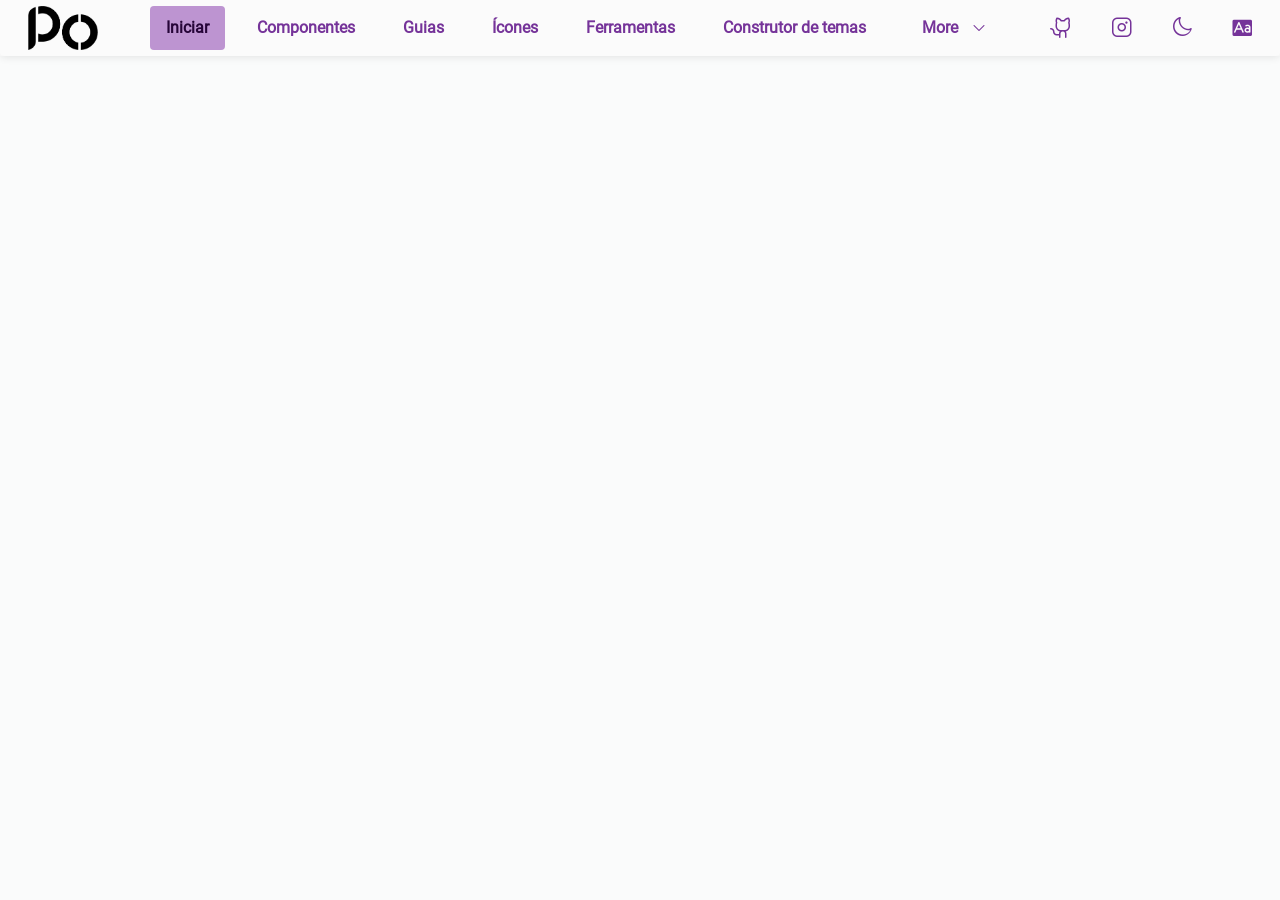
<file: index.html>
<!doctype html>
<html lang="en" data-beasties-container>
  <head>
    <meta charset="utf-8">
    <title>PO UI</title>
    <base href="https://luiz-s-vasconcellos.github.io/po-ui-portal-http-intercept-update/">

    <meta name="viewport" content="width=device-width, initial-scale=1">
    <link rel="icon" type="image/x-icon" href="favicon.ico">
    <link rel="stylesheet" href="https://use.fontawesome.com/releases/v5.3.1/css/all.css" integrity="sha384-mzrmE5qonljUremFsqc01SB46JvROS7bZs3IO2EmfFsd15uHvIt+Y8vEf7N7fWAU" crossorigin="anonymous">

    <!-- Global site tag (gtag.js) - Google Analytics -->
    <script async src="https://www.googletagmanager.com/gtag/js?id=UA-163592264-1"></script>
    <script>
      window.dataLayer = window.dataLayer || [];
      function gtag() {
        dataLayer.push(arguments);
      }
      gtag('js', new Date());

      gtag('config', 'UA-163592264-1');
    </script>

    <!-- HOTJAR -->

    <!-- CSS SPLASH -->
    <style type="text/css">
      body {
        font-family: Arial, Helvetica, sans-serif;
      }
      .home-loading {
        width: 100%;
        height: 100%;
        background-color: #2c3739;
        color: white;
      }
      .home-loading > div {
        text-align: center;
        position: absolute;
        top: 50%;
        left: 50%;
        -webkit-transform: translate(-50%, -50%);
        transform: translate(-50%, -50%);
      }
      .loading .ellipsis-loader {
        -webkit-animation: 1.7s infinite ellipsis-loader;
        animation: 1.7s infinite ellipsis-loader;
        display: inline-block;
        height: 8px;
        overflow: hidden;
        position: relative;
        width: 300px;
      }
      .loading .ellipsis-loader--lighter .ellipsis-loader__dot {
        background: #fff;
      }
      .loading .ellipsis-loader__dot {
        -webkit-animation: 1.7s infinite ellipsis-loader__dot;
        animation: 1.7s infinite ellipsis-loader__dot;
        background: #4a4a4a;
        border-radius: 50%;
        float: left;
        height: 8px;
        position: absolute;
        width: 8px;
      }
      .loading .ellipsis-loader__dot:nth-child(1) {
        -webkit-animation-delay: 0.11333s;
        animation-delay: 0.11333s;
        left: -13px;
      }
      .loading .ellipsis-loader__dot:nth-child(2) {
        -webkit-animation-delay: 0.22667s;
        animation-delay: 0.22667s;
        left: -26px;
      }
      .loading .ellipsis-loader__dot:nth-child(3) {
        -webkit-animation-delay: 0.34s;
        animation-delay: 0.34s;
        left: -39px;
      }
      .loading .ellipsis-loader__dot:nth-child(4) {
        -webkit-animation-delay: 0.45333s;
        animation-delay: 0.45333s;
        left: -52px;
      }
      .loading .ellipsis-loader__dot:nth-child(5) {
        -webkit-animation-delay: 0.56667s;
        animation-delay: 0.56667s;
        left: -65px;
      }
      @-webkit-keyframes ellipsis-loader {
        0%,
        25% {
          -webkit-transform: translateX(0);
          transform: translateX(0);
        }
        100% {
          -webkit-transform: translate(25px);
          transform: translate(25px);
        }
      }
      @keyframes ellipsis-loader {
        0%,
        25% {
          -webkit-transform: translateX(0);
          transform: translateX(0);
        }
        100% {
          -webkit-transform: translate(25px);
          transform: translate(25px);
        }
      }
      @-webkit-keyframes ellipsis-loader__dot {
        0% {
          -webkit-animation-timing-function: cubic-bezier(0.23, 1, 0.32, 1);
          animation-timing-function: cubic-bezier(0.23, 1, 0.32, 1);
          -webkit-transform: translateX(0);
          transform: translateX(0);
        }
        55% {
          -webkit-animation-timing-function: cubic-bezier(0.785, 0.135, 0.15, 0.86);
          animation-timing-function: cubic-bezier(0.785, 0.135, 0.15, 0.86);
          opacity: 1;
          -webkit-transform: translateX(165px);
          transform: translateX(165px);
        }
        100%,
        75% {
          -webkit-transform: translateX(390px);
          transform: translateX(390px);
        }
        90% {
          opacity: 0.2;
        }
      }
      @keyframes ellipsis-loader__dot {
        0% {
          -webkit-animation-timing-function: cubic-bezier(0.23, 1, 0.32, 1);
          animation-timing-function: cubic-bezier(0.23, 1, 0.32, 1);
          -webkit-transform: translateX(0);
          transform: translateX(0);
        }
        55% {
          -webkit-animation-timing-function: cubic-bezier(0.785, 0.135, 0.15, 0.86);
          animation-timing-function: cubic-bezier(0.785, 0.135, 0.15, 0.86);
          opacity: 1;
          -webkit-transform: translateX(165px);
          transform: translateX(165px);
        }
        100%,
        75% {
          -webkit-transform: translateX(390px);
          transform: translateX(390px);
        }
        90% {
          opacity: 0.2;
        }
      }
    </style>

    <script src="./assets/js/highlight.min.js"></script>

    <script>
      hljs.initHighlightingOnLoad();
    </script>
  <style>:root{--gridSystemSmMaxWidth:480px;--gridSystemMdMinWidth:481px;--gridSystemMdMaxWidth:960px;--gridSystemLgMinWidth:961px;--gridSystemLgMaxWidth:1366px;--gridSystemXlMinWidth:1367px;--gridSystemPullMaxWidth:480px;--gidSystemOffsetMaxWidth:480px;--border-radius-none:none;--border-radius-sm:2px;--border-radius-md:4px;--border-radius-lg:8px;--border-radius-pill:400px;--border-width-none:none;--border-width-sm:1px;--border-width-md:2px;--border-width-lg:4px;--border-width-xl:8px;--color-feedback-info-lightest:#e3e9f7;--color-feedback-info-lighter:#b0c1e8;--color-feedback-info-light:#7996d7;--color-feedback-info-base:#23489f;--color-feedback-info-dark:#173782;--color-feedback-info-darker:#0f2557;--color-feedback-info-darkest:#081536;--color-feedback-negative-lightest:#f6e6e5;--color-feedback-negative-lighter:#e3aeab;--color-feedback-negative-light:#d58581;--color-feedback-negative-base:#be3e37;--color-feedback-negative-dark:#9b2d27;--color-feedback-negative-darker:#72211d;--color-feedback-negative-darkest:#4a1512;--color-feedback-positive-lightest:#def7ed;--color-feedback-positive-lighter:#7ecead;--color-feedback-positive-light:#41b483;--color-feedback-positive-base:#107048;--color-feedback-positive-dark:#0f5236;--color-feedback-positive-darker:#083a25;--color-feedback-positive-darkest:#002415;--color-feedback-warning-lightest:#fcf6e3;--color-feedback-warning-lighter:#f7dd97;--color-feedback-warning-light:#f1cd6a;--color-feedback-warning-base:#efba2a;--color-feedback-warning-dark:#d8a20e;--color-feedback-warning-darker:#705200;--color-feedback-warning-darkest:#473400;--color-caption-categorical-01:#004cff;--color-caption-categorical-02:#c25534;--color-caption-categorical-03:#792cc7;--color-caption-categorical-04:#008768;--color-caption-categorical-05:#d62793;--color-caption-categorical-06:#d44317;--color-caption-categorical-07:#4779a8;--color-caption-categorical-08:#ad6207;--color-caption-categorical-overlay-01:#739cfd;--color-caption-categorical-overlay-02:#f6b5a1;--color-caption-categorical-overlay-03:#c6a8e6;--color-caption-categorical-overlay-04:#69cab8;--color-caption-categorical-overlay-05:#f3afd9;--color-caption-categorical-overlay-06:#fca58b;--color-caption-categorical-overlay-07:#99bfe3;--color-caption-categorical-overlay-08:#e8b16e;--shadow-none:0 0 0 var(--color-neutral-light-00);--shadow-sm:0 1px 4px 0 color-mix(in srgb,var(--color-neutral-dark-95) 10%,rgba(0,0,0,0)),0 0 3px 0 color-mix(in srgb,var(--color-neutral-dark-95) 10%,rgba(0,0,0,0));--shadow-md:0 4px 8px 0 color-mix(in srgb,var(--color-neutral-dark-95) 10%,rgba(0,0,0,0)),0 0 3px 0 color-mix(in srgb,var(--color-neutral-dark-95) 10%,rgba(0,0,0,0));--shadow-lg:0 6px 12px 0 color-mix(in srgb,var(--color-neutral-dark-95) 10%,rgba(0,0,0,0)),0 0 3px 0 color-mix(in srgb,var(--color-neutral-dark-95) 10%,rgba(0,0,0,0));--shadow-xl:0 16px 24px 0 color-mix(in srgb,var(--color-neutral-dark-95) 10%,rgba(0,0,0,0)),0 0 3px 0 color-mix(in srgb,var(--color-neutral-dark-95) 10%,rgba(0,0,0,0));--spacing-xs:.5rem;--spacing-sm:1rem;--spacing-md:1.5rem;--spacing-lg:2rem;--spacing-xl:2.5rem;--spacing-2xl:3rem;--spacing-3xl:3.5rem;--spacing-4xl:4rem;--spacing-squish-2xs:2px 4px;--spacing-squish-xs:4px 8px;--spacing-squish-sm:6px 12px;--spacing-squish-md:8px 16px;--spacing-squish-lg:12px 24px;--spacing-squish-xl:16px 24px;--spacing-squish-2xl:24px 40px;--spacing-squish-3xl:32px 48px;--letter-spacing-1:.015em;--letter-spacing-2:.025em;--letter-spacing-3:.05em;--letter-spacing-4:.075em;--letter-spacing-5:.1em;--letter-spacing-auto:auto;--letter-spacing-neg-1:-.015em;--letter-spacing-neg-2:-.025em;--letter-spacing-neg-3:-.05em;--letter-spacing-neg-4:-.075em;--letter-spacing-neg-5:-.1em;--line-height-auto:auto;--line-height-none:100%;--line-height-3xs:110%;--line-height-2xs:120%;--line-height-xs:130%;--line-height-sm:140%;--line-height-md:150%;--line-height-lg:160%;--line-height-xl:170%;--line-height-2xl:180%;--line-height-3xl:190%;--line-height-4xl:200%;--focus-aaa:4px;--focus-aa:2px;--font-size-xs:.75rem;--font-size-sm:.875rem;--font-size-default:1rem;--font-size-md:1.25rem;--font-size-lg:1.5rem;--font-size-xl:2rem;--font-size-2xl:2.5rem;--font-size-3xl:3rem;--font-weight-normal:400;--font-weight-semibold:600;--font-weight-bold:700;--duration-extra-fast:70ms;--duration-fast:.11s;--duration-normal:.15s;--duration-moderate:.24s;--duration-slow:.4s;--duration-extra-slow:.7s;--target-size-aaa:2.75rem;--target-size-aa:2rem;--timing-standart:Cubic-Bezier(.35,0,.1,1);--timing-entering:Cubic-Bezier(.3,0,1,.8);--timing-exiting:Cubic-Bezier(.1,0,0,1);--timing-continuous:Cubic-Bezier(0,0,0,0);--motion-effect-fadein:opacity 0 1,transition-property all,transition-duration var(--duration-fast),transition-timing-function var(--timing-standard);--motion-effect-fadeout:opacity 1 0,transition-property all,transition-duration var(--duration-fast),transition-timing-function var(--timing-standard);--motion-effect-slide:transform translateX(1em),transition-property all,transition-duration var(--duration-normal),transition-timing-function var(--timing-standard);--motion-effect-slide-fade:opacity 0 1,transform translateX(1em),transition-property all,transition-duration var(--duration-fast),transition-timing-function var(--timing-standard);--motion-effect-scale:transform-origin center center,transform scale(.5),transition-property all,transition-duration var(--duration-fast),transition-timing-function var(--timing-standard);--motion-effect-scale-fade:transform-origin start end,transform-origin start end,transition-property all,transition-duration var(--duration-fast),transition-timing-function var(--timing-standard);--motion-effect-scale-fade:transform-origin start end,transform scale(.5,1),transition-property all,transition-duration var(--duration-fast),transition-timing-function var(--timing-standard);--motion-effect-fill:background-size 100% 100%,transition-property all,transition-duration var(--duration-fast),transition-timing-function var(--timing-standard);--motion-effect-color:transition-property all,transition-duration var(--duration-fast),transition-timing-function var(--timing-standard);--motion-effect-expand:opacity 0 1,transform-origin top center,transform scale(.5,1),transition-property all,transition-duration var(--duration-fast),transition-timing-function var(--timing-standard)}:root{--color-wrapper-menu-panel-color-background:var(--color-neutral-light-00);--color-overlay-background-color-overlay:var(--color-secondary-dark-60-alpha-70);--color-hr-border-top:var(--color-neutral-light-10);--outline-width:var(--border-width-lg);--outline-width-focus-visible:var(--border-width-lg)}:root{--color-brand-01-lightest:#f2eaf6;--color-brand-01-lighter:#d9c2e5;--color-brand-01-light:#bd94d1;--color-brand-01-base:#753399;--color-brand-01-dark:#5b1c7d;--color-brand-01-darker:#400e58;--color-brand-01-darkest:#260538;--color-brand-02-base:#b92f72;--color-brand-03-base:#ffd464;--color-neutral-dark-70:#4a5c60;--color-neutral-dark-80:#2c3739;--color-neutral-dark-90:#1d2426;--color-neutral-dark-95:#0b0e0e;--color-neutral-light-10:#eceeee;--color-neutral-light-20:#dadedf;--color-neutral-light-30:#b6bdbf;--color-neutral-light-00:#fff;--color-neutral-light-05:#fbfbfb;--color-neutral-mid-40:#9da7a9;--color-neutral-mid-60:#6e7c7f}:root{--color-action-default:var(--color-brand-01-base);--color-action-hover:var(--color-brand-01-dark);--color-action-pressed:var(--color-brand-01-darker);--color-action-disabled:var(--color-neutral-light-30);--color-action-focus:var(--color-brand-01-darkest);--font-size-default-normal:14px;--font-family-default-bold:var(--font-family-bold)}:root{--categorical-01:var(--color-caption-categorical-01);--categorical-02:var(--color-caption-categorical-02);--categorical-03:var(--color-caption-categorical-03);--categorical-04:var(--color-caption-categorical-04);--categorical-05:var(--color-caption-categorical-05);--categorical-06:var(--color-caption-categorical-06);--categorical-07:var(--color-caption-categorical-07);--categorical-08:var(--color-caption-categorical-08);--categorical-overlay-01:var(--color-caption-categorical-overlay-01);--categorical-overlay-02:var(--color-caption-categorical-overlay-02);--categorical-overlay-03:var(--color-caption-categorical-overlay-03);--categorical-overlay-04:var(--color-caption-categorical-overlay-04);--categorical-overlay-05:var(--color-caption-categorical-overlay-05);--categorical-overlay-06:var(--color-caption-categorical-overlay-06);--categorical-overlay-07:var(--color-caption-categorical-overlay-07);--categorical-overlay-08:var(--color-caption-categorical-overlay-08)}:root{--color-primary-light-95:#fcf6f9;--color-primary-light-80:#f5dbe8;--color-primary-alpha-50:rgba(201,53,125,.5);--color-primary-dark-20:#9d2c67;--color-primary-dark-40:#8b255a;--color-secondary-dark-60-alpha-70:rgba(59,28,74,.7);--color-secondary-dark-60:#3b1c4a;--color-tertiary-light-90:#fffaef;--color-tertiary-dark-5:#f4d069;--color-tertiary-dark-40:#d2b25a;--color-tertiary-dark-60:#ac9249;--color-white-alpha-30:hsla(0,0%,100%,.3);--color-neutral-alpha-45:rgba(74,92,96,.45);--color-black-alpha-10:rgba(0,0,0,.1);--color-black-alpha-15:rgba(0,0,0,.15);--color-black-alpha-30:rgba(0,0,0,.3);--color-black:#000;--color-success-default:#00b28e;--color-warning-default:#ea9b3e;--color-danger-dark-20:#9e3933;--color-transparent:rgba(0,0,0,0);--color-01:#0c9abe;--color-02:#2c85c8;--color-03:#2c43c8;--color-04:#5843c8;--color-05:#ab43c8;--color-06:#ab4391;--color-07:#c64840;--color-08:#ea9b3e;--color-09:#abc249;--color-10:#56b96b;--color-11:#00b28e;--color-12:#06a6a5;--font-family-theme:Roboto;--font-family-theme-bold:Roboto-Bold;--font-family-theme-extra-light:Roboto-Condensed-Light;--font-family-heading:Roboto;--font-family-code:Monospace;--font-weight-extra-light:200;--text-transform-normal:normal;--text-transform-uppercase:uppercase}@font-face{font-family:Roboto;src:url("./media/Roboto-Regular-7OAIQAAR.ttf");font-weight:400;font-style:normal}@font-face{font-family:Roboto-Condensed-Light;src:url("./media/Roboto-Light-7XKLB75K.ttf");font-weight:300;font-style:normal;font-stretch:condensed}@font-face{font-family:Roboto-Bold;src:url("./media/Roboto-Bold-LEYRQPLJ.ttf");font-weight:700;font-style:normal}:root{--color-avatar-background-color-avatar:var(--color-neutral-dark-70)}:root{--color-badge-color:var(--color-neutral-light-00)}:root{--color-calendar-background-color:var(--color-neutral-light-00);--color-calendar-arrow:var(--color-brand-02-base);--color-calendar-title:var(--color-brand-02-base);--color-calender-color-content-label:var(--color-neutral-mid-40);--color-calendar-background-color-box-background-normal:var(--color-transparent);--color-calendar-background-color-box-background-hover:var(--color-neutral-light-20);--color-calendar-background-color-box-background-disabled:var(--color-neutral-light-30);--color-calendar-background-color-box-background-active:var(--color-brand-03-base);--color-calendar-background-color-mobile-overlay:var(--color-secondary-dark-60-alpha-70);--color-calendar-text-box-background-active:var(--color-neutral-dark-90);--color-calendar-background-color-box-background-selected:var(--color-brand-03-base);--color-calendar-background-color-box-background-range:var(--color-primary-light-80);--color-calendar-background-color-box-background-today-hover:var(--color-neutral-light-20);--color-calendar-background-color-border-today:var(--color-brand-02-base);--color-calendar-color-box-foreground:var(--color-neutral-dark-70);--color-calendar-color-box-foreground-selected:var(--color-neutral-dark-90);--color-calendar-color-box-foreground-pressed:var(--color-neutral-dark-90);--color-calendar-color-box-foreground-range:var(--color-brand-02-base);--color-calendar-color-box-foreground-today:var(--color-brand-02-base);--color-calendar-color-box-foreground-disabled:var(--color-neutral-light-20);--color-chart-background-color:var(--color-neutral-light-00);--color-chart-axis-stroke:var(--color-neutral-light-20);--color-chart-legend-text:var(--color-neutral-dark-70);--color-chart-axis-label-text:var(--color-neutral-dark-90)}:root{--color-checkbox-group-border-input-invalid:var(--color-feedback-negative-base)}:root{--color-datepicker-range-background-color-disabled:var(--color-neutral-light-20);--color-datepicker-range-border-text:var(--color-neutral-light-30);--color-datepicker-range-border-text-error:var(--color-feedback-negative-base);--color-datepicker-range-color-disabled:var(--color-neutral-light-30);--color-datepicker-range-color-focused:var(--color-action-default);--color-datepicker-range-color-text-error:var(--color-feedback-negative-base)}:root{--color-disclaimer-group-background-color:var(--color-neutral-light-00);--color-disclaimer-group-border-color:var(--color-neutral-light-10);--color-disclaimer-group-font-title:var(--color-neutral-dark-70)}:root{--color-gauge-base-color:var(--color-neutral-light-20);--color-gauge-description-text-color:var(--color-neutral-dark-70);--color-info-color-text-label:var(--color-neutral-dark-90);--color-info-color-text-value:var(--color-neutral-dark-90);--color-info-color-link:var(--color-brand-02-base);--color-info-color-link-hover:var(--color-primary-dark-20);--color-info-color-link-pressed:var(--color-primary-dark-40)}:root{--color-list-view-background-color:var(--color-neutral-light-00);--color-list-view-border:var(--color-neutral-light-10);--color-list-view-color-primary:var(--color-brand-02-base);--color-list-view-color-primary-hover:var(--color-primary-dark-20);--color-list-view-color-select-all-label:var(--color-neutral-dark-70)}:root{--color-loading-icon-color-neutral:var(--color-neutral-light-20);--color-lookup-advanced-search-link-color-text:var(--color-brand-02-base)}:root{--color-menu-panel-background-color-item-hover:var(--color-black-alpha-15);--color-menu-panel-background-color-item-selected:var(--color-neutral-light-20);--color-menu-panel-background-color-menu:var(--color-neutral-light-00);--color-menu-panel-border-top-logo:var(--color-neutral-light-20);--color-menu-panel-color-menu-item-text:var(--color-brand-02-base);--color-menu-panel-color-menu-item-selected:var(--color-neutral-dark-90)}:root{--color-modal-password-recovery-link-color:var(--color-brand-02-base);--color-modal-password-recovery-link-color-hover:var(--color-primary-dark-20);--color-modal-password-recovery-text-color:var(--color-neutral-dark-70)}:root{--color-navbar-color:var(--color-neutral-light-00);--color-navbar-action-color-content:var(--color-brand-02-base);--color-navbar-action-popup-color-content:var(--color-navbar-action-color-content);--color-navbar-item-color:var(--color-brand-02-base);--color-navbar-item-color-selected:var(--color-neutral-dark-70);--color-navbar-item-color-shadow-selected:var(--color-feedback-negative-light);--color-navbar-item-navigation-color-icon:var(--color-brand-02-base);--color-navbar-item-navigation-color-icon-disabled:var(--color-neutral-light-20)}:root{--color-page-background-color-page:var(--color-neutral-light-00);--color-page-background-select-item-border-color:var(--color-neutral-light-10);--color-page-blocked-user-link-color:var(--color-brand-02-base);--color-page-blocked-user-link-color-hover:var(--color-primary-dark-20);--color-page-blocked-user-text-color:var(--color-neutral-dark-70);--color-page--blocked-user-background-color:var(--color-neutral-light-05);--color-page-change-password-background-color-buttons:var(--color-neutral-light-05);--color-page-change-password-background-color-container:var(--color-neutral-light-00);--color-page-change-password-background-color-secondary-logo:var(--color-neutral-light-05);--color-page-change-password-color-link:var(--color-brand-02-base);--color-page-change-password-color-text:var(--color-neutral-dark-70);--color-page-change-password-color-required:var(--color-neutral-dark-70);--color-page-change-password-color-required-ok:var(--color-success-default);--color-page-change-password-color-required-minus:var(--color-black-alpha-30);--color-page-change-password-color-required-text:var(--color-secondary-dark-60-alpha-70);--color-page-content-background-color-scrollbar:var(--color-brand-02-base);--color-page-list-color-link-text:var(--color-brand-02-base);--color-page-login-header-product-name-color:var(--color-neutral-dark-70);--color-page-login-header-welcome-color:var(--color-action-default);--color-page-login-background-color:var(--color-neutral-light-05);--color-page-login-background-highlight-image:var(--color-neutral-light-10);--color-page-login-highlight-text-color:var(--color-neutral-light-00);--color-page-login-link-color:var(--color-brand-02-base);--color-page-login-link-hover-color:var(--color-primary-dark-20);--color-page-login-popover-color-attempts:var(--color-brand-02-base);--color-page-login-popover-color-title:var(--color-brand-03-base);--color-page-login-support-background-color:var(--color-neutral-light-00);--color-page-login-support-color:var(--color-brand-02-base)}:root{--transition-duration:var(--duration-extra-fast);--transition-timing:var(--duration-extra-slow) var(--timing-standart)}:root{--color-page-slide-close-button-color:var(--color-brand-02-base);--color-page-slide-body-text-color:var(--color-neutral-dark-90);--color-popover-background-color:var(--color-neutral-light-00);--color-popover-background-color-arrow:var(--color-neutral-light-00);--color-popover-background-color-scrollbar:var(--color-brand-02-base);--color-popover-color-text-title:var(--color-neutral-dark-70)}:root{--color-rich-text-background-color-scrollbar:var(--color-primary-alpha-50);--color-rich-text-body-background-color:var(--color-neutral-light-05);--color-rich-text-body-border-error:var(--color-feedback-negative-base);--color-rich-text-body-text-error:var(--color-feedback-negative-base);--color-rich-text-body-text-link:var(--color-brand-02-base);--color-rich-text-body-text-link-hover:var(--color-primary-dark-20);--color-rich-text-body-text-selected-color:var(--color-primary-light-80);--color-rich-text-placeholder-color:var(--color-neutral-mid-40);--color-rich-text-toolbar-background-color:var(--color-transparent)}:root{--color-slide-background-color-active-circle:var(--color-brand-02-base);--color-slide-background-color-arrow-circle:var(--color-neutral-light-00);--color-slide-background-color-circle:var(--color-neutral-light-20);--color-slide-background-color-scrollbar:var(--color-primary-alpha-50);--color-slide-border-arrow:var(--color-brand-02-base);--color-slide-box-shadow-arrow-circle:var(--color-black-alpha-15);--color-slide-box-shadow-wrapper:var(--color-black-alpha-30)}:root{--color-stepper-bar:var(--color-line-done);--color-stepper-bar-disabled:var(--color-next);--color-stepper-circle-active:var(--background-current);--color-stepper-circle-default:var(--color-icon-done);--color-stepper-circle-disabled:var(--color-next)}:root{--color-table-color-link-disabled:var(--color-neutral-light-20)}:root{--color-table-column-manager-body-color-background-scrollbar:var(--color-brand-02-base);--color-table-column-manager-border-color:var(--color-neutral-light-10);--color-table-column-manager-close-button-color:var(--color-brand-02-base);--color-table-column-manager-header-title:var(--color-neutral-dark-90);--color-table-column-manager-outline-color-focus:var(--color-action-default)}:root{--color-tag-background-color-white:var(--color-neutral-light-00);--color-tag-inverse-border-color-01:var(--color-01);--color-tag-inverse-border-color-02:var(--color-02);--color-tag-inverse-border-color-03:var(--color-03);--color-tag-inverse-border-color-04:var(--color-04);--color-tag-inverse-border-color-05:var(--color-05);--color-tag-inverse-border-color-06:var(--color-06);--color-tag-inverse-border-color-07:var(--color-07);--color-tag-inverse-border-color-08:var(--color-08);--color-tag-inverse-border-color-09:var(--color-09);--color-tag-inverse-border-color-10:var(--color-10);--color-tag-inverse-border-color-11:var(--color-11);--color-tag-inverse-border-color-12:var(--color-12)}:root{--color-toolbar-background-color-badge:var(--color-feedback-negative-base);--color-toolbar-background-color-toolbar:var(--color-neutral-light-00);--color-toolbar-border-color-separator:var(--color-neutral-light-10);--color-toolbar-color-badge-text:var(--color-neutral-light-00);--color-toolbar-color-default:var(--color-brand-02-base);--color-toolbar-color-title:var(--color-action-default)}:root{--color-tree-view-item-border-bottom-color:var(--color-neutral-light-10);--color-tree-view-item-header-button-color:var(--color-brand-02-base);--color-tree-view-item-header-button-focus:var(--color-action-default);--color-tree-view-item-header-label-text-color:var(--color-neutral-dark-70);--color-upload-color-text-filename-loading:var(--color-neutral-dark-90);--color-upload-background-color-disabled:var(--color-neutral-light-00);--color-upload-border-disabled:var(--color-neutral-light-30);--color-upload-color-disabled:var(--color-neutral-light-30);--color-upload-background-color-hover:var(--color-neutral-light-00);--color-upload-border-hover:var(--color-primary-dark-20);--color-upload-color-hover:var(--color-primary-dark-20);--color-upload-background-color-pressed:var(--color-neutral-light-00);--color-upload-border-pressed:var(--color-primary-dark-40);--color-upload-color-pressed:var(--color-primary-dark-40);--color-upload-color-progress:var(--color-brand-03-base);--color-upload-color-text-load:var(--color-neutral-light-00);--color-upload-background-color-success:var(--color-success-default);--color-upload-background-color-load-progress:var(--color-brand-03-base);--color-upload-background-color-error:var(--color-feedback-negative-base);--color-upload-color-text-load-waiting:var(--color-neutral-dark-70);--color-upload-background-color-progress:var(--color-tertiary-light-90);--color-upload-drag-drop-overlay-icon:var(--color-primary-alpha-50);--color-upload-drag-drop-overlay-text:var(--color-brand-02-base);--color-upload-drag-drop-area-overlay-background-color:var(--color-neutral-light-00);--color-upload-drag-drop-area-icon:var(--color-neutral-light-20);--color-upload-drag-drop-area-label-text:var(--color-neutral-dark-70);--color-upload-drag-drop-area-select-files-text:var(--color-brand-02-base);--color-upload-drag-drop-area-border:var(--color-neutral-light-30);--color-upload-drag-drop-area-border-primary:var(--color-brand-02-base);--color-upload-drag-drop-area-border-error:var(--color-feedback-negative-base);--color-upload-drag-drop-area-background-color-disabled:var(--color-neutral-light-10);--color-upload-drag-drop-area-color-disabled:var(--color-neutral-light-30);--color-upload-file-restrictions-color-text:var(--color-neutral-dark-70)}:root{--color-widget-color-action-active:var(--color-primary-dark-20);--color-widget-color-action-hover:var(--color-primary-dark-20);--color-widget-color-action:var(--color-brand-02-base);--color-widget-color-default:var(--font-color);--color-widget-color-title-action:var(--font-color);--color-widget-color-widget-primary:var(--color-neutral-dark-90);--color-widget-primary-background-color:var(--color-brand-03-base);--border-widget-border-no-shadow:solid var(--border-width) var(--color-neutral-light-10);--color-widget-border-color-footer:var(--color-neutral-light-10);--color-widget-border-color-footer-primary:var(--color-white-alpha-30);--color-widget-background-color-disabled:var(--color-neutral-light-05);--color-widget-background-color-scroll-disabled:var(--color-neutral-mid-40);--color-widget-color-disabled:var(--color-neutral-mid-40)}*,:after,:before{margin:0;padding:0;-webkit-box-sizing:border-box;box-sizing:border-box}body,html{width:100%;height:100%}body{font-family:var(--font-family);color:var(--color-neutral-dark-90);font-size:var(--font-size-default);line-height:var(--line-height-md);text-align:left}body{font-weight:var(--font-weight-normal);letter-spacing:var(--letter-spacing-auto)}h4{font-family:var(--font-family-heading);color:var(--color-neutral-dark-90);font-weight:var(--font-weight-bold);text-align:left}h4{line-height:var(--line-height-md);letter-spacing:var(--letter-spacing-auto)}h4{font-size:var(--font-size-default)}:root{--arrow-position-final:calc(100% - 12px) ;--arrow-position-initial:12px;--arrow-offset:4px;--arrow-size:8px}:root{--collapsed-menu-width:56px;--menu-width:290px}:root{--font-family:var(--font-family-theme);--font-family-bold:var(--font-family-theme-bold);--font-family-extra-light:var(--font-family-theme-extra-light)}:root{--media-small-max:480px;--media-medium-min:481px;--media-medium-max:960px;--media-large-min:961px;--media-large-max:1366px;--media-x-large-min:1367px;--media-padding-small:1599px;--media-padding-large:1600px}:root{--shadow-modal:0 4px 16px 0 var(--color-black-alpha-30);--shadow-button:0 4px 8px 0 var(--color-black-alpha-15);--shadow-header:0 1px 2px 0 var(--color-black-alpha-30);--shadow-card:0 1px 4px 0 var(--color-black-alpha-30);--shadow-container:0 1px 4px 0 var(--color-black-alpha-30);--shadow-feedback:0 -4px 8px 0 var(--color-black-alpha-15);--shadow-tooltip:0 4px 8px 0 var(--color-black-alpha-15);--shadow-popover:0 0 4px 0 var(--color-black-alpha-30);--shadow-popover-arrow:-1px -1px 1px 0 var(--color-black-alpha-10);--shadow-popup:0 1px 4px 0 var(--color-black-alpha-30);--shadow-popup-arrow:-1px -1px 1px 0 var(--color-black-alpha-10);--shadow-avatar:inset 0 1px 8px 0 var(--color-black-alpha-10);--shadow-input:inset 0 1px 8px 0 var(--color-black-alpha-10)}:root{--shadow-avatar-box-shadow-avatar:var(--shadow-input)}:root{--shadow-breadcrumb-box-shadow-dropdown:var(--shadow-card)}:root{--shadow-button-group-box-shadow:var(--shadow-button)}:root{--shadow-calendar-box-shadow:var(--shadow-card);--po-calendar-width:288px;--po-calendar-height:320px;--po-calendar-range-height:288px}:root{--border-container-border-no-shadow:solid 1px var(--color-container-color-shadow);--shadow-container-box-shadow:var(--shadow-container)}:root{--shadow-checkbox-group-box-shadow-input:var(--shadow-input)}:root{--advanced-search-link-width:80px}:root{--border-rich-text-body-border:1px solid var(--color-neutral-dark-70);--shadow-rich-text-body-box-shadow:inset 0 1px 8px 0 var(--color-black-alpha-10);--rich-text-body-max-height:262px;--rich-text-body-min-width:160px;--rich-text-body-min-height:94px}:root{--rich-text-toolbar-min-height:64px;--rich-text-toolbar-min-width:var(--rich-text-body-min-width);--border-rich-text-toolbar-border:var(--border-rich-text-body-border)}:root{--color-grid-cell-action-content-text-color:var(--color-neutral-light-10);--color-grid-cell-action-content-text-color-focusable:var(--color-brand-02-base)}:root{--color-grid-cell-content-input-border-color:var(--color-neutral-light-10);--color-grid-cell-content-border-color-focusable:var(--color-brand-02-base);--color-grid-cell-content-color:var(--color-brand-02-base);--color-grid-cell-content-required-color:var(--color-07)}:root{--color-grid-head-content-border-bottom-color:var(--color-primary-light-80);--color-grid-head-content-border-right-color:var(--color-neutral-light-10);--color-grid-head-content-color:var(--color-brand-02-base)}:root{--color-grid-cell-action-border-color:var(--color-primary-light-80);--color-grid-cell-action-color:var(--color-03);--color-grid-cell-freeze-color:var(--color-primary-light-80);--color-grid-cell-scrollbar-color:var(--color-primary-alpha-50);--color-grid-footer-wrapper-border-color:var(--color-neutral-light-10);--color-grid-wrapper-border-color:var(--color-neutral-light-10)}:root{--list-view-main-header-height:44px;--list-view-main-header-height--aa:32px}@-webkit-keyframes dot-fade-in-1{0%{opacity:0}25%{opacity:1}50%{opacity:1}to{opacity:1}}@-webkit-keyframes dot-fade-in-2{0%{opacity:0}25%{opacity:0}50%{opacity:1}to{opacity:1}}@-webkit-keyframes dot-fade-in-3{0%{opacity:0}25%{opacity:0}50%{opacity:0}to{opacity:1}}:root{--menu-size:290px}:root{--menu-panel-logo-height:50px;--menu-panel-collapsed-logo-height:64px;--menu-panel-width:56px;--po-menu-panel-logo-spacing:8px}:root{--shadow-navbar-box-shadow:var(--shadow-container);--navbar-height:56px}@-webkit-keyframes menuPositionNormal{0%{top:0}1%{top:56px}to{top:56px}}@media screen and (max-width:1200px){@-webkit-keyframes menuPositionResponsive{0%{top:56px}99%{top:56px}to{top:0}}}:root{--font-navbar-action-font-size-content:24px}:root{--font-navbar-action-popup-font-size-content:var(--font-navbar-action-font-size-content)}:root{--shadow-navbar-item-box-shadow-selected:0 -4px 0 0 var(--color-navbar-item-color-shadow-selected) inset}:root{--font-navbar-item-navigation-font-size-icon:24px}:root{--filter-content-width:232px;--filter-content-width-smaller:224px;--filter-search-width:80px;--filter-search-width-smaller:72px;--filter-container-padding:16px;--filter-container-padding-smaller:8px;--filter-container:calc(var(--filter-content-width) + var(--filter-search-width) + var(--filter-container-padding));--filter-container-smaller:calc(var(--filter-content-width-smaller) + var(--filter-search-width-smaller) + var(--filter-container-padding-smaller));--filter-input-variable-size:calc(100% - var(--filter-search-width));--filter-input-variable-size-smaller:calc(100% - var(--filter-search-width-smaller))}:root{--shadow-page-login-popover-box-shadow:var(--shadow-popover);--shadow-page-login-popover-box-shadow-arrow:var(--shadow-popover-arrow);--shadow-page-login-support:var(--shadow-card)}:root{--popover-border-radius:3px;--shadow-popover-box-shadow:var(--shadow-popover);--shadow-popover-box-shadow-arrow:var(--shadow-popover-arrow)}@-webkit-keyframes progressIndeterminate{0%,to{-webkit-transform:translateX(-100%);transform:translate(-100%)}50%{-webkit-transform:translateX(100%);transform:translate(100%)}0%,to{-webkit-transform:translateX(0);transform:translate(0)}}@media print{body{-webkit-print-color-adjust:exact;print-color-adjust:exact}}:root{--font-toolbar-font-size-notification:24px}:root{--shadow-tooltip-shadow-balloon:var(--shadow-tooltip)}:root{--color-portal-highlight:var(--color-action-default);--color-portal-background-color-highlight:#e6f1f5;--color-portal-titles:var(--color-neutral-dark-70);--font-family-po-ui:Roboto;--font-family-po-ui-light:Roboto-Condensed-Light;--font-family-po-ui-bold:Roboto-Bold}body{background-color:#fafbfb;color:#333}</style><link rel="stylesheet" href="styles-T6ZIFVBH.css" media="print" onload="this.media='all'"><noscript><link rel="stylesheet" href="styles-T6ZIFVBH.css"></noscript></head>
  <body>
    <app-root>
      <div class="home-loading">
        <div class="loading">
          <span>Carregando ...</span>
          <br><br>
          <h4>
            <div class="ellipsis-loader ellipsis-loader--lighter">
              <div class="ellipsis-loader__dot"></div>
              <div class="ellipsis-loader__dot"></div>
              <div class="ellipsis-loader__dot"></div>
              <div class="ellipsis-loader__dot"></div>
              <div class="ellipsis-loader__dot"></div>
            </div>
          </h4>
        </div>
      </div>
    </app-root>

    <div vw class="enabled">
      <div vw-access-button class="active"></div>
      <div vw-plugin-wrapper>
        <div class="vw-plugin-top-wrapper"></div>
      </div>
    </div>

    <script src="https://vlibras.gov.br/app/vlibras-plugin.js"></script>
    <script>
      new window.VLibras.Widget('https://vlibras.gov.br/app');
    </script>
  <link rel="modulepreload" href="chunk-PTMES2NX.js"><link rel="modulepreload" href="chunk-NTRJ2CDV.js"><link rel="modulepreload" href="chunk-XSYYA5XI.js"><link rel="modulepreload" href="chunk-TT2MSOYL.js"><script src="polyfills-MGXVRCID.js" type="module"></script><script src="main-IUONPLWO.js" type="module"></script></body>
</html>
</file>
